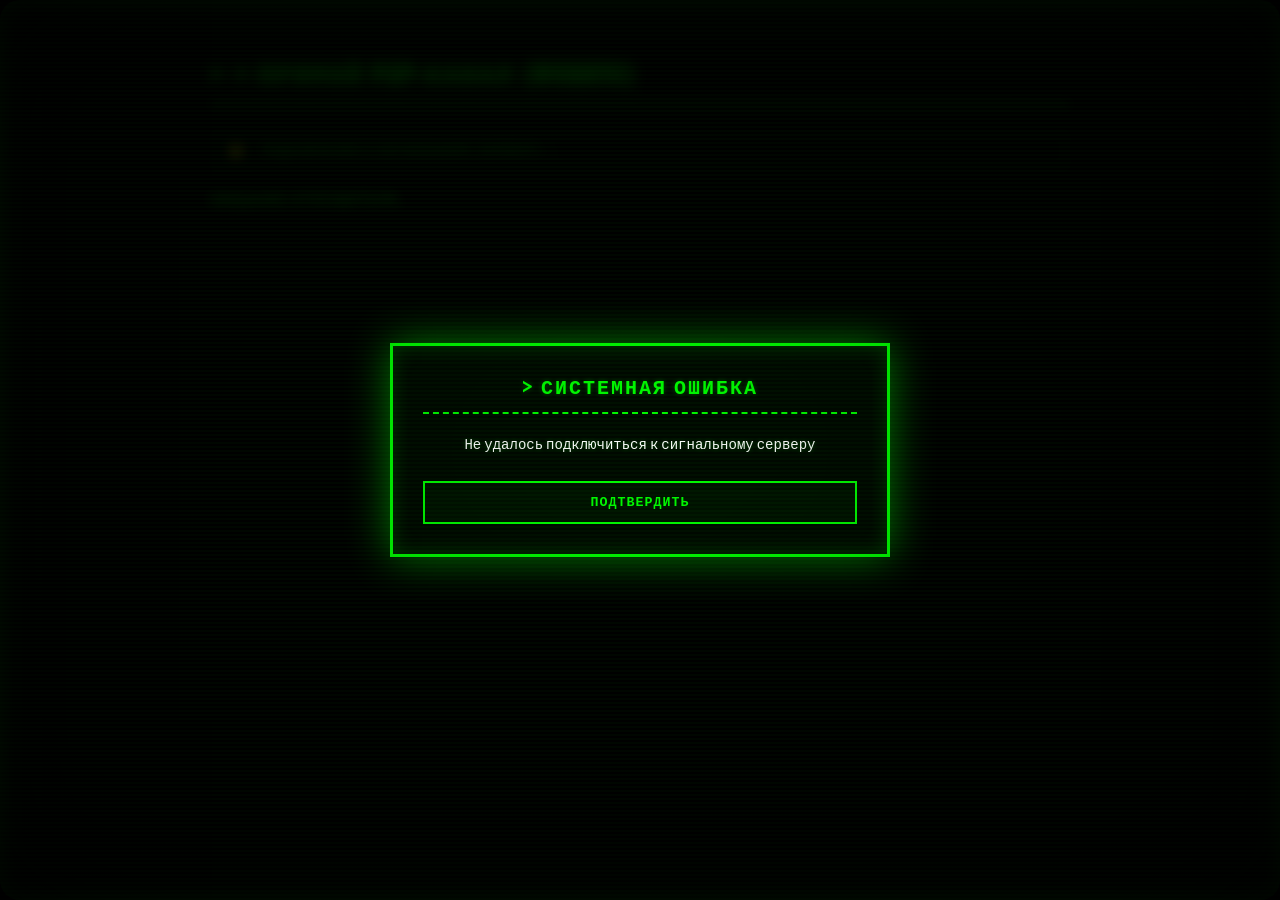
<file: static/p2p.html>
<!DOCTYPE html>
<html>

<head>
    <meta charset="UTF-8">
    <title>P2P_DIRECT</title>

    <link rel="icon" type="image/x-icon" href="/static/icons/favicon.ico">
    <link rel="stylesheet" href="/static/css/fonts.css?v=1">
    <link rel="stylesheet" href="/static/css/download.css?v=2">
</head>

<body class="crt-effect">
    <div class="crt-overlay"></div>
    <div class="crt-scanline"></div>
    <div class="glitch-overlay"></div>

    <h2 data-text="> ПРЯМОЙ P2P-КАНАЛ (WEBRTC)">> ПРЯМОЙ P2P-КАНАЛ (WEBRTC)</h2>

    <div id="connectionStatus" class="connection-status">
        <span class="status-indicator"></span>
        <span id="statusText">[ ПОДКЛЮЧЕНИЕ К СИГНАЛЬНОМУ СЕРВЕРУ... ]</span>
    </div>

    <div id="fileList" class="file-list">
        <span class="sys-msg">ОЖИДАНИЕ ОТПРАВИТЕЛЯ...</span>
    </div>

    <div id="errorModal" class="modal-overlay">
        <div class="modal-box">
            <div class="modal-title" id="modalTitle">> СИСТЕМНАЯ ОШИБКА</div>
            <div class="modal-text" id="modalText">Сообщение...</div>
            <button class="btn-action" style="width: 100%;" onclick="closeModal()">[ ПОДТВЕРДИТЬ ]</button>
        </div>
    </div>

    <script src="/static/js/webrtc-common.js?v=2"></script>
    <script src="/static/js/webrtc-receiver.js?v=2"></script>

    <script>
        function closeModal() {
            document.getElementById('errorModal').style.display = 'none';
        }

        function setStatus(text, indicatorClass) {
            document.getElementById('statusText').innerText = text;
            const ind = document.querySelector('.status-indicator');
            if (ind) ind.className = 'status-indicator' + (indicatorClass ? ' ' + indicatorClass : '');
        }

        function showError(msg) {
            document.getElementById('modalText').innerText = msg;
            document.getElementById('errorModal').style.display = 'flex';
        }

        const roomId = location.pathname.split('/').pop();
        const fileList = document.getElementById('fileList');
        const rows = {}; // id -> {el, acceptBtn, statusEl, bar, pct, spd}
        let receiver = null;

        function renderOffer(meta) {
            const sysMsg = fileList.querySelector('.sys-msg');
            if (sysMsg) sysMsg.remove();

            const div = document.createElement('div');
            div.className = 'file-item';
            div.innerHTML = `
                <div class="file-header">
                    <div class="file-info">
                        <span class="file-name">> ${meta.name}</span>
                        <div class="file-meta">
                            <span class="file-size">[ РАЗМЕР: ${p2pFormatSize(meta.size)} ]</span>
                        </div>
                    </div>
                    <div class="file-actions">
                        <button id="accept-${meta.id}">[ ПРИНЯТЬ ]</button>
                    </div>
                </div>
                <div id="prog-${meta.id}" class="download-progress" style="display:none;">
                    <div class="progress-bar-wrapper">
                        <div id="bar-${meta.id}" class="progress-bar"></div>
                    </div>
                    <div class="progress-stats">
                        <span id="pct-${meta.id}">0%</span>
                        <span id="spd-${meta.id}">0 B/s</span>
                    </div>
                </div>
            `;
            fileList.appendChild(div);

            rows[meta.id] = {
                el: div,
                acceptBtn: div.querySelector(`#accept-${meta.id}`),
                progWrap: div.querySelector(`#prog-${meta.id}`),
                bar: div.querySelector(`#bar-${meta.id}`),
                pct: div.querySelector(`#pct-${meta.id}`),
                spd: div.querySelector(`#spd-${meta.id}`),
            };

            rows[meta.id].acceptBtn.addEventListener('click', () => acceptOffer(meta));
        }

        async function acceptOffer(meta) {
            const row = rows[meta.id];
            if (!row) return;
            row.acceptBtn.disabled = true;
            row.acceptBtn.innerText = '[ ОЖИДАНИЕ ВЫБОРА МЕСТА... ]';

            // Именно здесь, внутри обработчика клика, вызывается showSaveFilePicker —
            // это необходимо, иначе браузер откажет в диалоге сохранения.
            await receiver.acceptFile(meta);

            row.acceptBtn.innerText = 'ПРИЁМ...';
            row.progWrap.style.display = 'block';
        }

        receiver = new P2PReceiver(roomId, {
            onPeerState: (state) => {
                if (state === 'connected') setStatus('[ СОЕДИНЕНИЕ УСТАНОВЛЕНО ]', 'connected');
                else if (state === 'peer-left' || state === 'disconnected' || state === 'failed') setStatus('[ ОТПРАВИТЕЛЬ ОТКЛЮЧИЛСЯ ]', 'error');
            },
            onFileOffer: (meta) => {
                renderOffer(meta);
            },
            onProgress: (id, received, speed, total) => {
                const row = rows[id];
                if (!row) return;
                const pct = total ? ((received / total) * 100).toFixed(1) : 0;
                row.bar.style.width = pct + '%';
                row.pct.innerText = pct + '%';
                row.spd.innerText = p2pFormatSpeed(speed) + ' | ' + p2pFormatSize(received) + ' / ' + p2pFormatSize(total);
            },
            onFileDone: (meta) => {
                const row = meta && rows[meta.id];
                if (row) {
                    row.acceptBtn.innerText = '[ ГОТОВО ]';
                    row.bar.style.background = 'linear-gradient(90deg, #00aa00, #0f0, #00ff44)';
                }
            },
            onError: (msg) => showError(msg),
        });

        receiver.connect()
            .then(() => setStatus('[ ОЖИДАНИЕ ОТПРАВИТЕЛЯ... ]', ''))
            .catch((e) => showError(e.message));

        window.addEventListener('beforeunload', () => receiver.close());
    </script>
</body>

</html>
</file>
<file: static/css/fonts.css>
/* === ПОДКЛЮЧЕНИЕ КАСТОМНОГО ШРИФТА === */
@font-face {
    font-family: 'HACKED';
    src: url('../fonts/HACKED.ttf') format('truetype');
    font-weight: normal;
    font-style: normal;
    font-display: swap;
}
</file>
<file: static/css/download.css>
/* === БАЗОВЫЕ СТИЛИ === */
* {
    margin: 0;
    padding: 0;
    box-sizing: border-box;
}

body {
    background-color: #050505; /* Статичный темный фон вместо анимаций */
    color: #0f0;
    font-family: 'HACKED', 'Courier New', 'Consolas', monospace;
    margin: 40px auto;
    max-width: 900px;
    padding: 20px;
    position: relative;
    overflow-x: hidden;
    text-shadow: 0 0 5px rgba(0, 255, 0, 0.3);
}

/* === CRT МОНИТОР ЭФФЕКТЫ (ОСТАВЛЯЕМ ДЛЯ АТМОСФЕРЫ) === */
.crt-effect { position: relative; }

.crt-overlay {
    position: fixed;
    top: 0; left: 0; width: 100vw; height: 100vh;
    background: radial-gradient(ellipse at center, transparent 0%, rgba(0, 0, 0, 0.4) 100%);
    pointer-events: none; z-index: 9998;
    box-shadow: inset 0 0 150px rgba(0, 0, 0, 0.9);
}

.crt-scanline {
    position: fixed;
    top: 0; left: 0; width: 100%; height: 100%;
    background: linear-gradient(to bottom, transparent 50%, rgba(0, 255, 0, 0.03) 50%);
    background-size: 100% 4px;
    pointer-events: none; z-index: 9997;
    animation: scanlineMove 10s linear infinite;
}

@keyframes scanlineMove {
    0% { transform: translateY(0); }
    100% { transform: translateY(10px); }
}

body.crt-effect::before {
    content: '';
    position: fixed; top: 0; left: 0; width: 100%; height: 100%;
    background: transparent; pointer-events: none; z-index: 9996;
    box-shadow: inset 0 0 20px rgba(0, 255, 0, 0.1), inset 0 0 60px rgba(0, 255, 0, 0.05);
    border-radius: 20px;
}

.glitch-overlay {
    position: fixed; top: 0; left: 0; width: 100%; height: 100%;
    pointer-events: none; z-index: 998; opacity: 0;
    animation: glitchFlash 8s infinite;
}

@keyframes glitchFlash {
    0%, 95%, 100% { opacity: 0; }
    96% { opacity: 0.3; background: linear-gradient(90deg, transparent 0%, rgba(255, 0, 0, 0.1) 20%, transparent 40%, rgba(0, 255, 0, 0.1) 60%, transparent 80%); transform: translateX(-2px); }
    97% { opacity: 0.2; background: linear-gradient(90deg, transparent 0%, rgba(0, 255, 255, 0.1) 30%, transparent 50%, rgba(255, 0, 255, 0.1) 70%, transparent 90%); transform: translateX(3px) skewX(-1deg); }
    98% { opacity: 0; }
}

/* === ЗАГОЛОВОК === */
h2 {
    border-bottom: 2px solid #0f0; padding-bottom: 12px;
    text-shadow: 0 0 10px #0f0, 0 0 20px rgba(0, 255, 0, 0.5);
    text-transform: uppercase; font-size: 26px; position: relative;
    margin-bottom: 25px; letter-spacing: 2px;
    animation: flicker 3s infinite, textJitter 8s infinite;
}
h2::before { content: '>'; margin-right: 10px; color: #0f0; animation: blink 1s infinite; }
h2::after {
    content: attr(data-text); position: absolute; left: 0; top: 0; width: 100%; height: 100%;
    color: #0f0; text-shadow: -2px 0 #ff0000, 2px 0 #00ffff;
    animation: textGlitch 4s infinite; opacity: 0; pointer-events: none;
}

@keyframes textGlitch {
    0%, 90%, 100% { opacity: 0; transform: translate(0); }
    91% { opacity: 0.8; transform: translate(-3px, 1px); }
    92% { opacity: 0.6; transform: translate(3px, -1px); }
    93% { opacity: 0; }
    95% { opacity: 0.7; transform: translate(-2px, 2px); }
    96% { opacity: 0; }
}
@keyframes flicker { 0%, 100% { opacity: 1; } 92% { opacity: 1; } 93% { opacity: 0.8; } 94% { opacity: 1; } 96% { opacity: 0.9; } 97% { opacity: 1; } }
@keyframes blink { 0%, 50% { opacity: 1; } 51%, 100% { opacity: 0; } }
@keyframes textJitter { 0%, 96%, 100% { transform: translate(0, 0); } 96.5% { transform: translate(-1px, 0.5px); } 97% { transform: translate(1px, -0.5px); } 97.5% { transform: translate(-0.5px, 1px); } 98% { transform: translate(0, 0); } }

/* === СТАТУС ПОДКЛЮЧЕНИЯ === */
.connection-status {
    background: rgba(0, 15, 0, 0.8); border: 1px solid #050; padding: 12px 20px;
    margin-bottom: 20px; display: flex; align-items: center; gap: 12px;
    font-size: 13px; letter-spacing: 1px; backdrop-filter: blur(8px);
}
.status-indicator { width: 10px; height: 10px; border-radius: 50%; background: #ff0; box-shadow: 0 0 10px #ff0; animation: pulse 1.5s infinite; }
.status-indicator.connected { background: #0f0; box-shadow: 0 0 10px #0f0; }
.status-indicator.error { background: #f00; box-shadow: 0 0 10px #f00; animation: none; }
@keyframes pulse { 0%, 100% { opacity: 1; } 50% { opacity: 0.4; } }

/* === КОММЕНТАРИЙ === */
.comment-section { margin-bottom: 25px; animation: slideIn 0.4s ease-out; }
.comment-box {
    background: rgba(0, 20, 0, 0.8); border: 1px dashed #0f0; padding: 20px;
    backdrop-filter: blur(10px); position: relative; overflow: hidden;
}
.comment-box::before {
    content: ''; position: absolute; top: 0; left: -100%; width: 100%; height: 2px;
    background: linear-gradient(90deg, transparent, #0f0, transparent);
    animation: scanline 4s infinite linear;
}
@keyframes scanline { 0% { left: -100%; } 100% { left: 100%; } }
.comment-header { color: #0f0; font-size: 12px; font-weight: bold; margin-bottom: 10px; letter-spacing: 1px; }
.comment-text { color: #fff; font-size: 14px; line-height: 1.6; word-break: break-word; }

/* === КНОПКА СКАЧАТЬ ВСЁ === */
.download-all-container {
    margin-bottom: 25px; padding: 20px;
    background: rgba(0, 20, 0, 0.6); border: 1px solid #0f0;
    text-align: center; animation: slideIn 0.4s ease-out;
}
.btn-large {
    font-size: 16px; padding: 15px 30px; width: 100%; max-width: 400px;
}
.zip-progress { margin-top: 15px; text-align: center; }
.zip-progress .progress-bar-wrapper { max-width: 400px; margin: 0 auto 10px auto; }

/* === СПИСОК ФАЙЛОВ === */
.file-list { margin-top: 20px; }
.file-item {
    background: rgba(0, 15, 0, 0.85); border: 2px solid #050; border-left: 4px solid #0f0;
    padding: 20px; margin-bottom: 20px; backdrop-filter: blur(10px);
    position: relative; overflow: hidden; animation: slideIn 0.4s ease-out; transition: all 0.3s;
}
.file-item:hover { border-color: #0a0; box-shadow: 0 0 20px rgba(0, 255, 0, 0.2); }
.file-item::before {
    content: ''; position: absolute; top: 0; left: 0; width: 100%; height: 2px;
    background: linear-gradient(90deg, #0f0, transparent); opacity: 0.6;
}
@keyframes slideIn { from { opacity: 0; transform: translateX(-30px); } to { opacity: 1; transform: translateX(0); } }

.file-header { display: flex; justify-content: space-between; align-items: flex-start; gap: 20px; margin-bottom: 15px; }
.file-info { flex-grow: 1; }
.file-name { font-size: 16px; font-weight: bold; color: #fff; display: block; margin-bottom: 8px; word-break: break-all; }
.file-meta { display: flex; gap: 15px; flex-wrap: wrap; font-size: 11px; }
.file-size, .file-downloads { color: #0a0; background: rgba(0, 30, 0, 0.6); padding: 4px 10px; border: 1px solid #050; letter-spacing: 0.5px; }
.file-actions { flex-shrink: 0; }

/* === КНОПКИ === */
button, .btn-action {
    background: rgba(0, 20, 0, 0.9); color: #0f0; border: 2px solid #0f0;
    padding: 12px 20px; cursor: pointer; font-family: inherit; font-weight: bold;
    transition: all 0.3s; display: inline-block; text-align: center; white-space: nowrap;
    backdrop-filter: blur(5px); text-transform: uppercase; letter-spacing: 1px;
    position: relative; overflow: hidden;
}
button::before, .btn-action::before {
    content: ''; position: absolute; top: 50%; left: 50%; width: 0; height: 0;
    border-radius: 50%; background: rgba(0, 255, 0, 0.4);
    transform: translate(-50%, -50%); transition: width 0.8s ease-out, height 0.8s ease-out, opacity 0.8s ease-out;
    opacity: 0; z-index: 0;
}
button:hover::before, .btn-action:hover::before { width: max(500px, 200vmax); height: max(500px, 200vmax); opacity: 1; }
button:hover, .btn-action:hover { color: #fff; box-shadow: 0 0 20px #0f0, inset 0 0 10px rgba(0, 255, 0, 0.5); transform: translateY(-2px); z-index: 1; }
button:active, .btn-action:active { transform: translateY(0); }
button:disabled { border-color: #050; color: #050; cursor: not-allowed; box-shadow: none; background: rgba(0, 10, 0, 0.5); }
button:disabled:hover { transform: none; background: rgba(0, 10, 0, 0.5); }
button:disabled::before { display: none; }

/* === ПРЕВЬЮ ФАЙЛА === */
.file-preview { margin: 15px 0; padding: 15px; background: rgba(0, 10, 0, 0.6); border: 1px solid #050; text-align: center; }
.file-preview img { max-width: 100%; max-height: 200px; border: 1px solid #0f0; box-shadow: 0 0 15px rgba(0, 255, 0, 0.3); }
.file-preview pre { font-size: 11px; color: #0f0; text-align: left; max-height: 150px; overflow: hidden; margin: 0; white-space: pre-wrap; word-break: break-all; }

/* === ПРОГРЕСС СКАЧИВАНИЯ === */
.download-progress { display: none; margin-top: 15px; animation: fadeIn 0.3s ease-out; }
@keyframes fadeIn { from { opacity: 0; } to { opacity: 1; } }
.progress-bar-wrapper { border: 2px solid #050; height: 12px; background: rgba(0, 0, 0, 0.8); margin-bottom: 8px; position: relative; overflow: hidden; }
.progress-bar-wrapper::before {
    content: ''; position: absolute; top: 0; left: -100%; width: 100%; height: 100%;
    background: linear-gradient(90deg, transparent, rgba(0, 255, 0, 0.3), transparent);
    animation: shimmer 2s infinite;
}
@keyframes shimmer { 0% { left: -100%; } 100% { left: 100%; } }
.progress-bar { height: 100%; width: 0%; background: linear-gradient(90deg, #00aa00, #0f0, #00ff44); transition: width 0.1s linear; box-shadow: 0 0 10px rgba(0, 255, 0, 0.6); position: relative; }
.progress-bar::after {
    content: ''; position: absolute; top: 0; right: 0; width: 20px; height: 100%;
    background: linear-gradient(90deg, transparent, rgba(255, 255, 255, 0.5)); animation: pulse 1s infinite;
}
.progress-stats { display: flex; justify-content: space-between; font-size: 12px; color: #888; letter-spacing: 0.5px; }
.progress-stats span:first-child { color: #0f0; font-weight: bold; text-shadow: 0 0 8px rgba(0, 255, 0, 0.5); }

/* === ЗАГРУЗОЧНОЕ СООБЩЕНИЕ / ОШИБКА === */
.loading-message, .error-message { text-align: center; padding: 40px 20px; font-size: 14px; letter-spacing: 2px; animation: slideIn 0.4s ease-out; }
.loading-message { color: #0a0; }
.error-message { color: #f00; text-shadow: 0 0 10px rgba(255, 0, 0, 0.5); }
.loading-dots { display: inline-block; margin-right: 10px; }
.loading-dots span { display: inline-block; width: 8px; height: 8px; border-radius: 50%; background: #0f0; margin: 0 3px; animation: loadingBounce 1.4s infinite ease-in-out both; }
.loading-dots span:nth-child(1) { animation-delay: -0.32s; }
.loading-dots span:nth-child(2) { animation-delay: -0.16s; }
@keyframes loadingBounce { 0%, 80%, 100% { transform: scale(0); } 40% { transform: scale(1); } }

/* === МОДАЛЬНОЕ ОКНО === */
.modal-overlay {
    display: none; position: fixed; top: 0; left: 0; width: 100%; height: 100%;
    background: rgba(0, 0, 0, 0.85); backdrop-filter: blur(6px); z-index: 1000;
    justify-content: center; align-items: center; animation: fadeIn 0.3s ease-out; padding: 20px;
}
.modal-box {
    background: rgba(0, 10, 0, 0.95); border: 3px solid #0f0;
    box-shadow: 0 0 40px rgba(0, 255, 0, 0.5), inset 0 0 20px rgba(0, 255, 0, 0.2);
    padding: 30px; max-width: 500px; width: 90%; text-align: center; font-family: inherit;
    position: relative; animation: modalSlide 0.4s ease-out; overflow: hidden;
}
@keyframes modalSlide { from { opacity: 0; transform: translateY(-30px) scale(0.95); } to { opacity: 1; transform: translateY(0) scale(1); } }
.modal-box::before {
    content: ''; position: absolute; top: 0; left: -100%; width: 100%; height: 3px;
    background: linear-gradient(90deg, transparent, #0f0, transparent);
    animation: scanline 3s infinite linear; pointer-events: none;
}
.modal-title { color: #0f0; font-weight: bold; margin-bottom: 20px; font-size: 20px; text-transform: uppercase; border-bottom: 2px dashed #0f0; padding-bottom: 12px; letter-spacing: 2px; position: relative; z-index: 1; }
.modal-text { color: #fff; margin-bottom: 25px; font-size: 14px; word-break: break-word; line-height: 1.6; position: relative; z-index: 1; }
.modal-box button { position: relative; z-index: 1; }

/* === АДАПТИВНОСТЬ === */
@media (max-width: 600px) {
    body { margin: 20px auto; padding: 15px; }
    h2 { font-size: 20px; }
    .file-header { flex-direction: column; gap: 15px; }
    .file-actions { width: 100%; }
    .file-actions button { width: 100%; }
    .file-meta { flex-direction: column; gap: 8px; }
}
</file>
